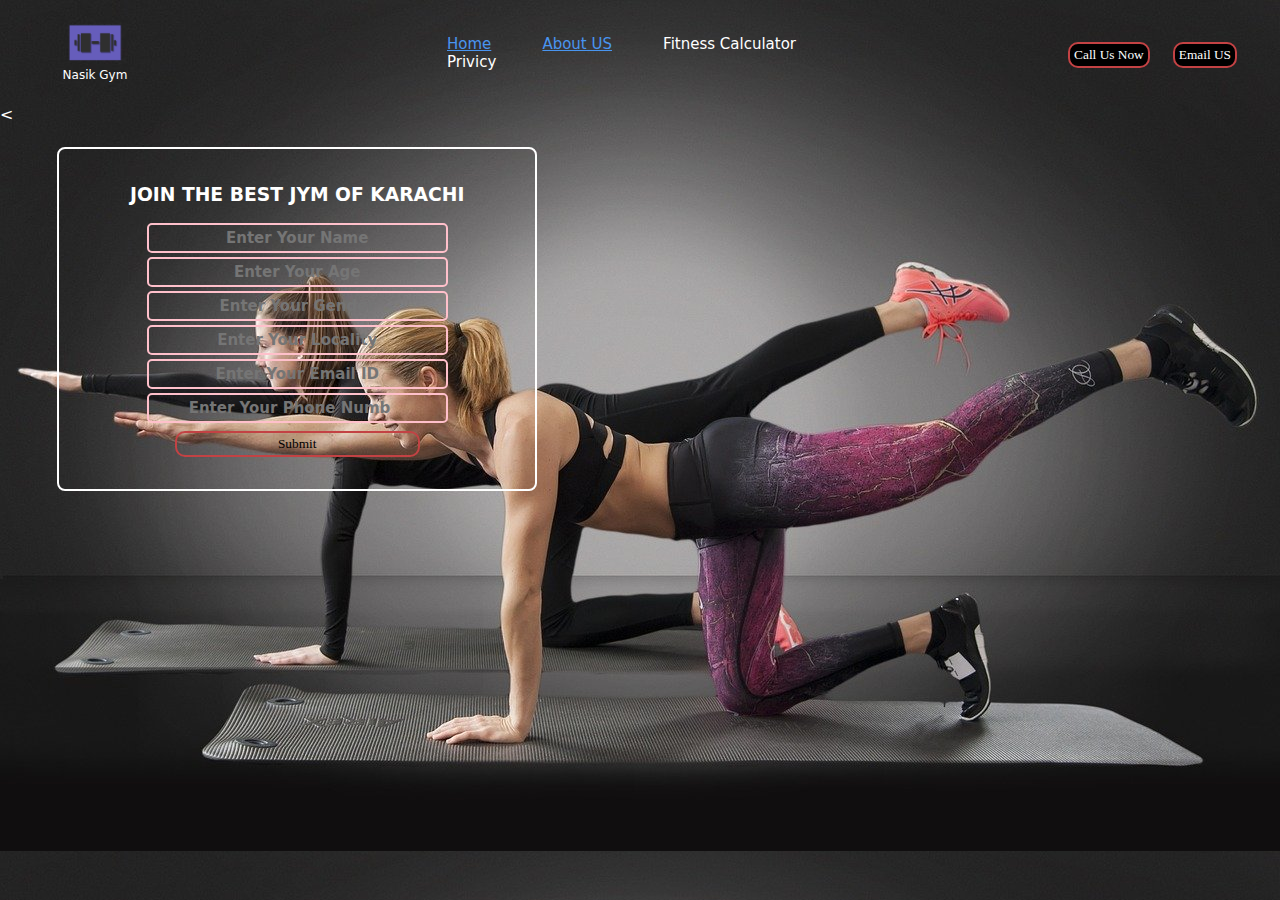
<file: index.html>
<! DOCTYPE html>
<html lang="en">
<html>

<head>
<meta charset="UTT-8" />
<meta name="viewport" content="width= device - width, initial-scale=1.0" />
<title>Nasik Fitness</title> 
	<link rel="stylesheet" href="cs/gym css.css">
</head>
	
	
	<style>
/*		CSS reset*/
		body {margin: 0px;
		color: white;
		padding: 0px;
		background: url("images/gym-bg.jpg");
		font-family: Segoe, "Segoe UI", "DejaVu Sans", "Trebuchet MS", Verdana, "sans-serif";		height: 844px;
		}
		
		.left{
/*			border: 2px solid #552AB0;*/
			display: inline-block; position: absolute; top: 16px; left:    		60px;}
		
		.left img {width: 70px;} 
/*		filter: invert(100%)*/
		.left div {text-align: center; font-size: 12px}
		
		
		.mid{
/*			border: 2px solid #EF1D2A;*/
			display: block; width: 40%; margin: 18px auto;}
		.right{
/*			border: 2px solid #89B514;*/
			display: inline-block; position: absolute; top: 42px; right:34px;}
	
		
		.navbar{display: inline-block;}
		.navbar li{display: inline-block;}
		.navbar li a{color: white; text-decoration: none; padding: 34px 23px; font-size: 15px;}
	
		.navbar li a:hover, .navbar li a.active{color: #4995F0; text-decoration: underline;}
	
		.btn{font-family: Impact, Haettenschweiler, "Franklin Gothic Bold", "Arial Black", "sans-serif";
			color: white;
		margin: 0px 9px;
		padding: 3px 4px;
		background-color: black;
		border: 2px solid #C34244;
		border-radius: 10px;
		cursor: pointer;}
		.btn:hover{background-color: #3E3C3C;}
	
		.container{border: 2px solid white; margin: 23px 57px;
			padding: 16px 27px;
			border-radius: 8px;
		width: 33%;}
		
		.container h3 {text-align: center;}
		
		.container button{
			margin: 8px auto;
			display: block;
			width: 58%;
		}
		.container button.btn{background-color: transparent; color: black;}
		
		
		.formgroup{background-color: transparent;}
		
		.formgroup input{
			text-align: center;
			border: 2px solid pink;
			margin: 4px auto;
			padding: 4px 40px;
			font-family: Segoe, "Segoe UI", "DejaVu Sans", "Trebuchet MS", Verdana, "sans-serif";
			font-size: 15px;
			display: block;
			border-radius: 5px;
			background-color: transparent;
			color: black;
			font-weight: bolder;
		}
		.h{display: flex;
		flex-wrap: wrap;}
	
	</style>

<body>

<header class="h">
<!--	left box for logo-->
	<div class="left">
	
	<img src="images/gym-logo.png">
	<div>Nasik Gym</div>
	
	
	
	</div>
<!--	mid box for navigation bar-->
	<div class="mid">
	<ul class="navbar">
		<li><a href="Services.html" class="active">Home</a></li>
		<li><a href="responsive.html" class="active">About US</a></li>
		<li><a href="#">Fitness Calculator</a></li>
		<li><a href="#">Privicy</a></li>

		</ul>
	
	
	
	
	
	</div>
<!--	right box for button-->
	<div class="right">
	
	<button class="btn">Call Us Now</button>
	<button class="btn">Email US</button>
	
	
	
	</div>

	</header>
	
<<div class="container">
	<h3>JOIN THE BEST JYM OF KARACHI</h3>
	<form action="noaction.php">
	
	<div class="formgroup">
		<input type="text" name="" placeholder="Enter Your Name">
		</div>
	
	<div class="formgroup">
		<input type="text" name="" placeholder="Enter Your Age">
		</div>
	<div class="formgroup">
		<input type="text" name="" placeholder="Enter Your Gender">
		</div>
		
		<div class="formgroup">
		<input type="text" name="" placeholder="Enter Your Locality">
		</div>
		<div class="formgroup">
		<input type="email" name="" placeholder="Enter Your Email ID">
		</div>
		<div class="formgroup">
		<input type="number" name="" placeholder="Enter Your Phone Number">
		</div>
	<div><button class="btn">Submit</button></div>
	</form>
	</div>	


</body>




</html>
</file>
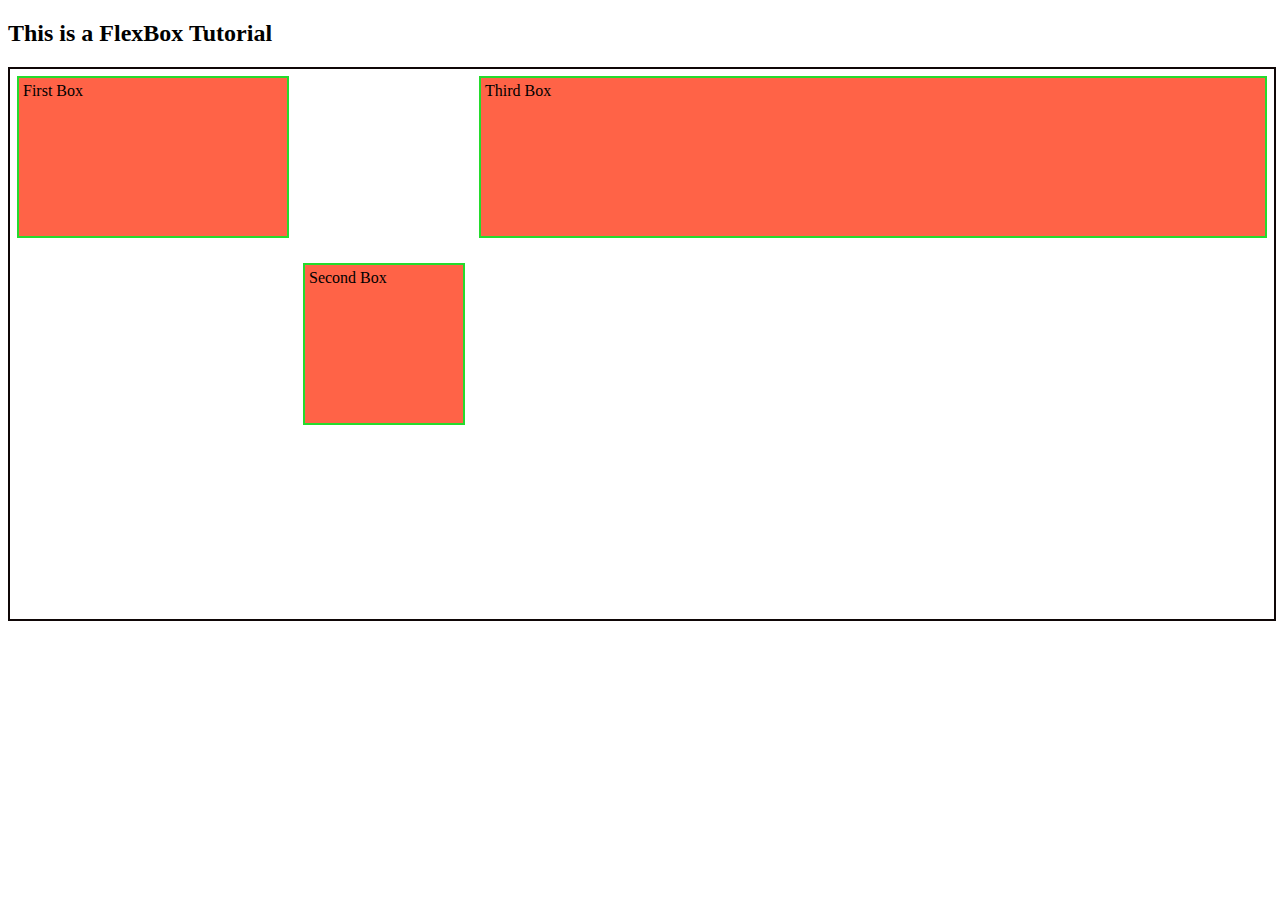
<file: FlexBox.html>
<!doctype html>
<html>
<head>
<meta charset="utf-8">
<title>Flexbox</title>
<link href="cs/flexboxcss.css" rel="stylesheet" type="text/css">
</head>

<body>
	<h2>This is a FlexBox Tutorial</h2>
	<div class="container">
	
	<div class="item" id="item-1">First Box</div>
	<div class="item" id="item-2">Second Box</div>
	<div class="item" id="item-3">Third Box</div>
<!--
	<div class="item" id="item-4">Fourth Box</div>
	<div class="item" id="item-5">Fifth Box</div>
	<div class="item" id="item-6">Sixth Box</div>
-->
	
	
	</div>
	
</body>
</html>
</file>
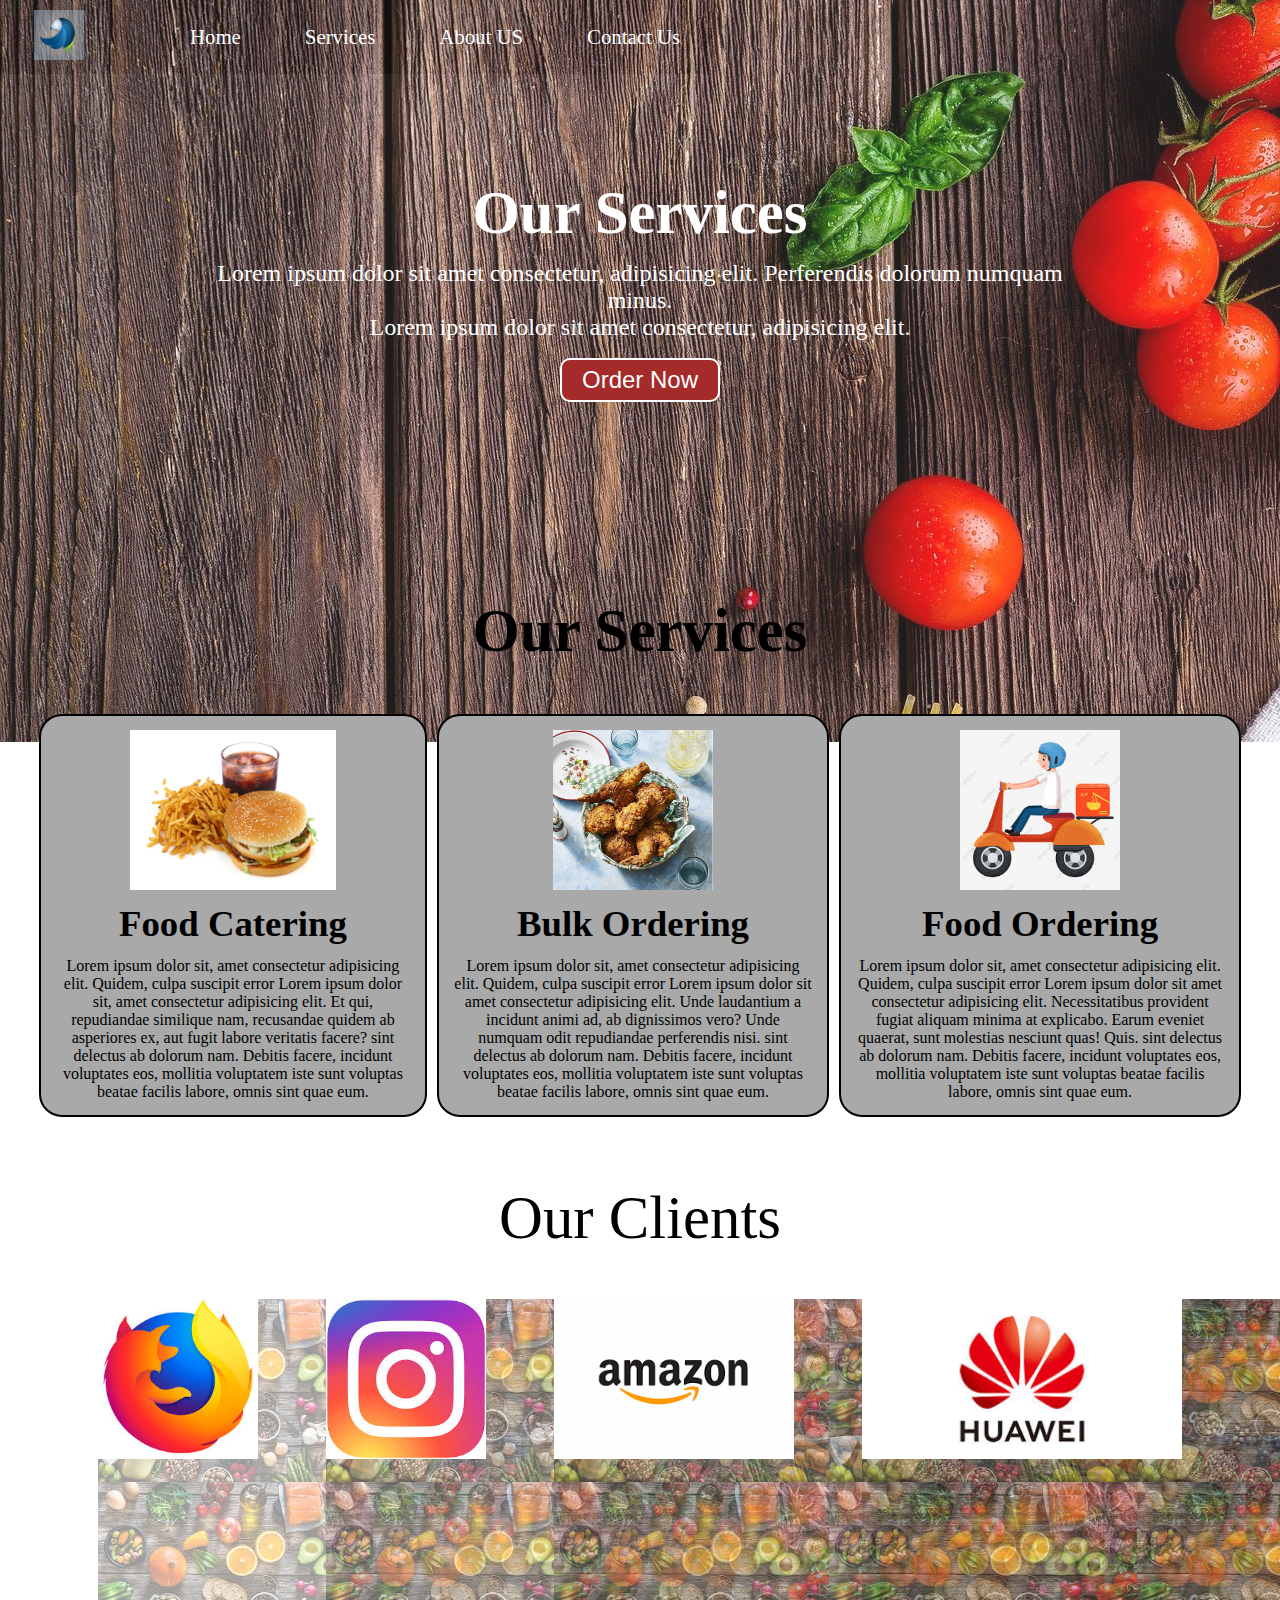
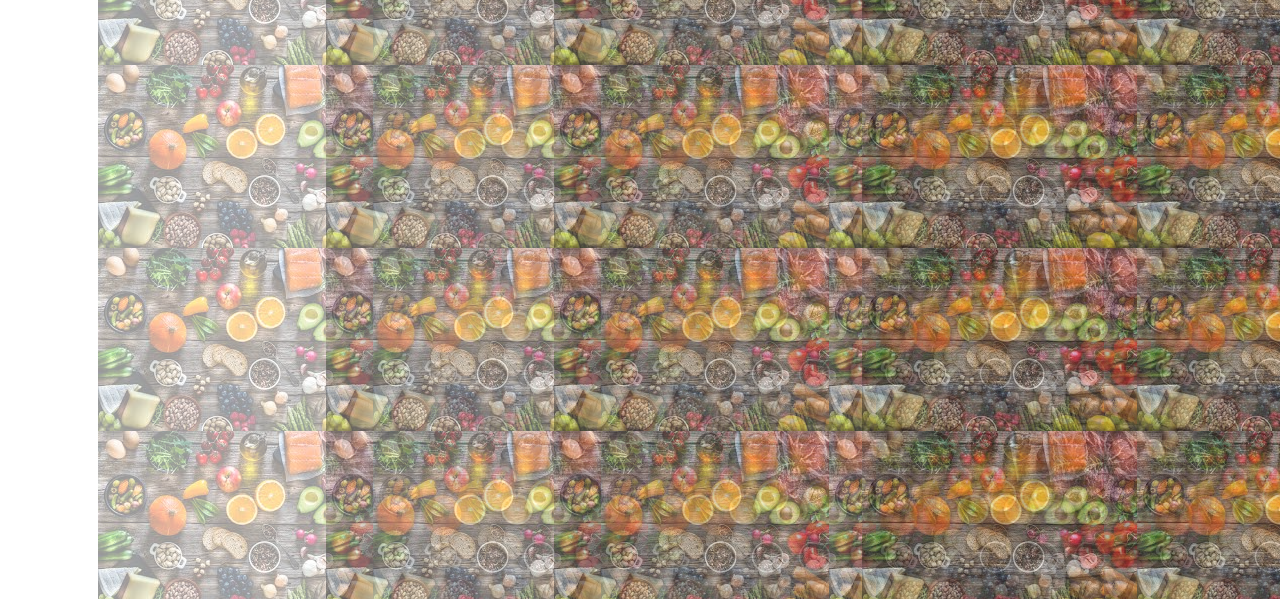
<file: responsive.html>
<!doctype html>
<html>
<head>
<meta charset="utf-8">
<title>Fully Responsive |MyOnlineMeal.com</title>
<link href="cs/responsive.css" rel="stylesheet" type="text/css">
</head>
	
	
	
	<style>
	
		.btn{padding: 6px 20px;
    border: 2px solid white;
    background-color: brown;
    color: white;
    margin: 17px;
    font-size: 1.5rem;
    border-radius: 10px;
    cursor:pointer;}
	
		
	.h-primary{
    font-family: 'Bree Serif', serif;
    font-size: 3.8rem;
    padding: 12px;
}
		
		.center {text-align: center;}
	</style>
	
	
	
	
	
	
	
	
	
	
	

<body>
	<nav id="navbar">
		<div id="logo">
		<img src="images/logo.png" alt="MyOnlineMeal.com">
		</div>	
	<ul>
			<li class="item">
				<a href="">Home</a>
			</li>
			<li class="item">
				<a href="">Services</a>
			</li>
			<li class="item">
				<a href="">About US</a>
			</li>
			<li class="item">
				<a href="">Contact Us</a>
			</li>
	</ul>
		
	</nav>
	
<section id="home">
        <h1 class="h-primary">Our Services</h1>
        <p>Lorem ipsum dolor sit amet consectetur, adipisicing elit. Perferendis dolorum numquam minus. </p>
        <p>Lorem ipsum dolor sit amet consectetur, adipisicing elit. </p>
        <button class="btn">Order Now</button>
    </section>
	
	
<section id="services-container">
        <h1 class="h-primary center">Our Services</h1>
        <div id="services">
            <div class="box">
                <img src="images/1.jpg" alt="">
                <h2 class="h-secondary center">Food Catering</h2>
                <p class="center">Lorem ipsum dolor sit, amet consectetur adipisicing elit. Quidem, culpa suscipit error
                    Lorem ipsum dolor sit, amet consectetur adipisicing elit. Et qui, repudiandae similique nam, recusandae quidem ab asperiores ex, aut fugit labore veritatis facere?
                    sint delectus ab dolorum nam. Debitis facere, incidunt voluptates eos, mollitia voluptatem iste sunt
                    voluptas beatae facilis labore, omnis sint quae eum.</p>
            </div>
            <div class="box">
                <img src="images/2.jpg" alt="">
                <h2 class="h-secondary center">Bulk Ordering</h2>
                <p class="center">Lorem ipsum dolor sit, amet consectetur adipisicing elit. Quidem, culpa suscipit error
                    Lorem ipsum dolor sit amet consectetur adipisicing elit. Unde laudantium a incidunt animi ad, ab dignissimos vero? Unde numquam odit repudiandae perferendis nisi.

                    sint delectus ab dolorum nam. Debitis facere, incidunt voluptates eos, mollitia voluptatem iste sunt
                    voluptas beatae facilis labore, omnis sint quae eum.</p>
            </div>
            <div class="box">
                <img src="images/rider.jpg" alt="">
                <h2 class="h-secondary center">Food Ordering</h2>
                <p class="center">Lorem ipsum dolor sit, amet consectetur adipisicing elit. Quidem, culpa suscipit error
                    Lorem ipsum dolor sit amet consectetur adipisicing elit. Necessitatibus provident fugiat aliquam minima at explicabo. Earum eveniet quaerat, sunt molestias nesciunt quas! Quis.
                    sint delectus ab dolorum nam. Debitis facere, incidunt voluptates eos, mollitia voluptatem iste sunt
                    voluptas beatae facilis labore, omnis sint quae eum.</p>
            </div>
        </div>
    </section>
	
	
<div id="client-section">
	<div class="h-primary center">Our Clients</div> 
	<div id="clients">
	<div class="clients-items"><img src="images/logo1.jpg"></div>
	<div class="clients-items"><img src="images/logo2.jpg"></div>
	<div class="clients-items"><img src="images/logo3.png"></div>
	<div class="clients-items"><img src="images/logo4.jpg"></div>
	
	
	
	</div>
	
	</div>	
	
	
</body>
</html>
</file>
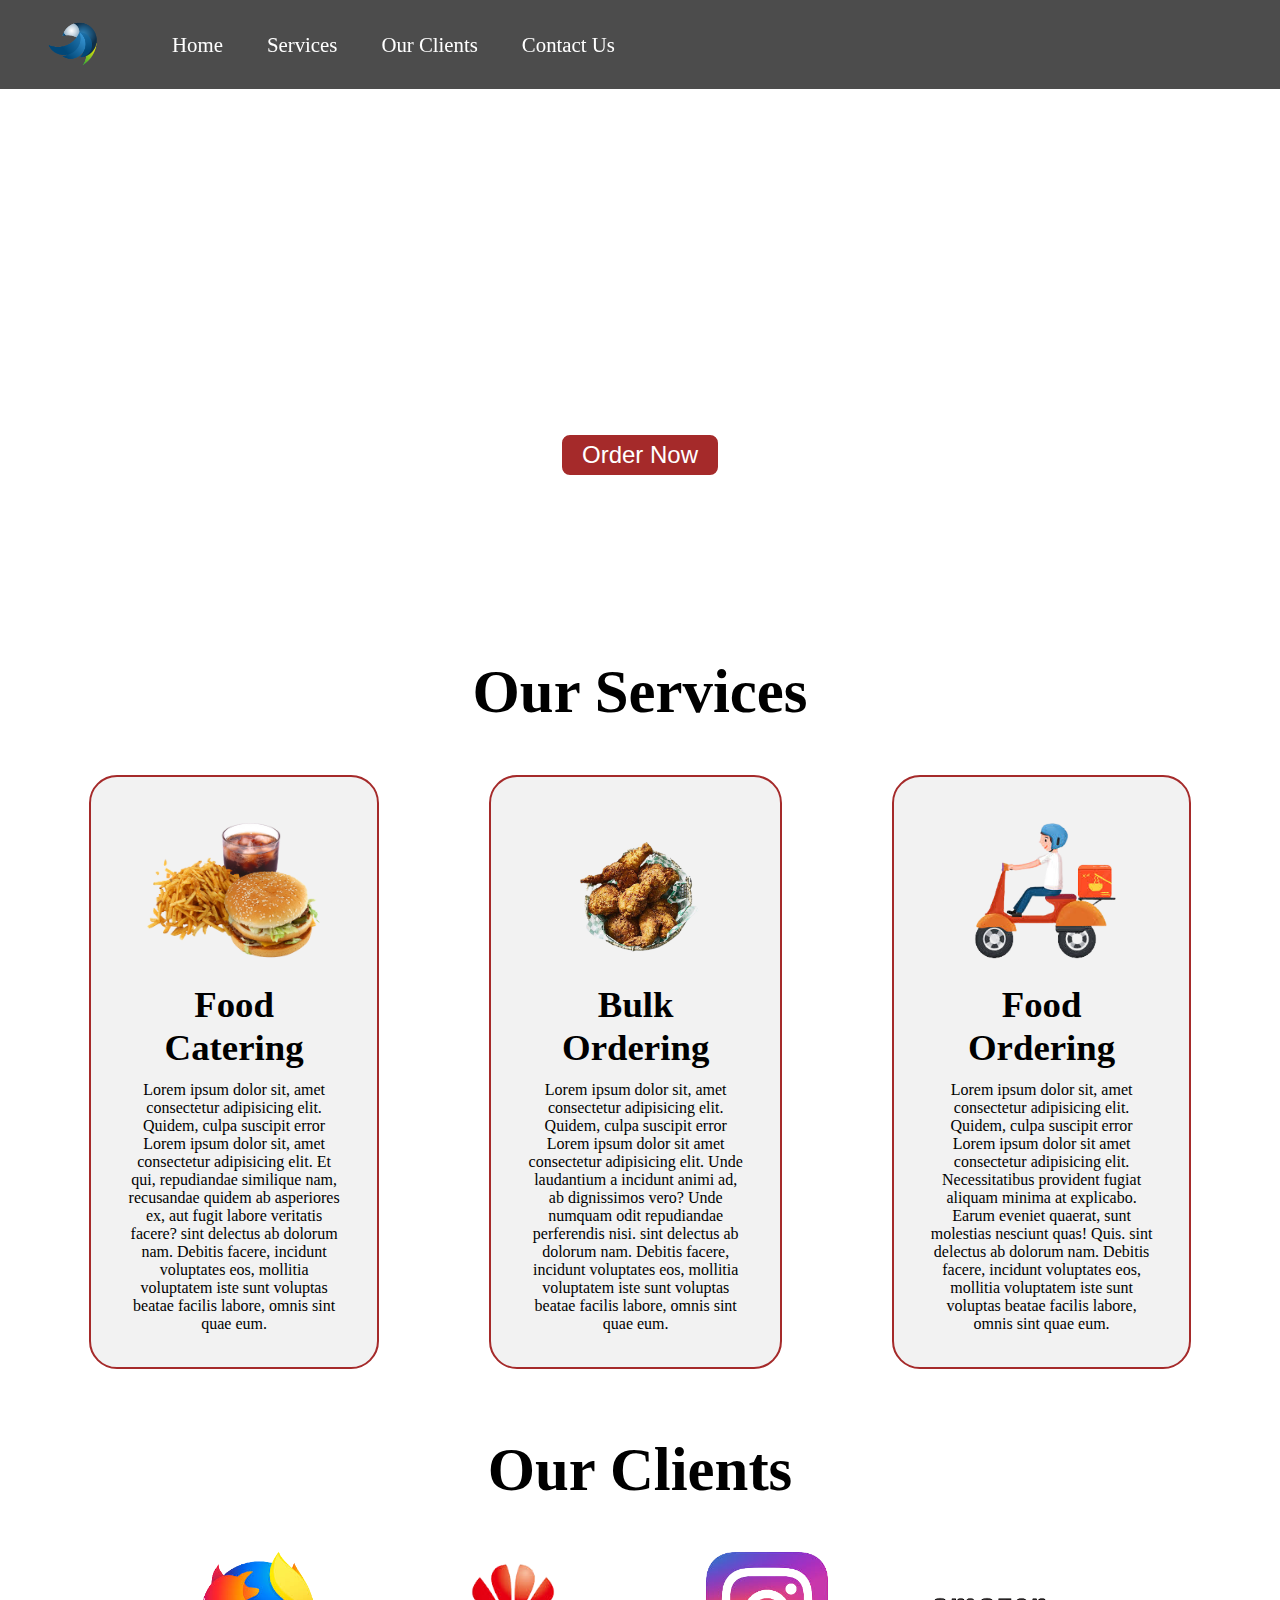
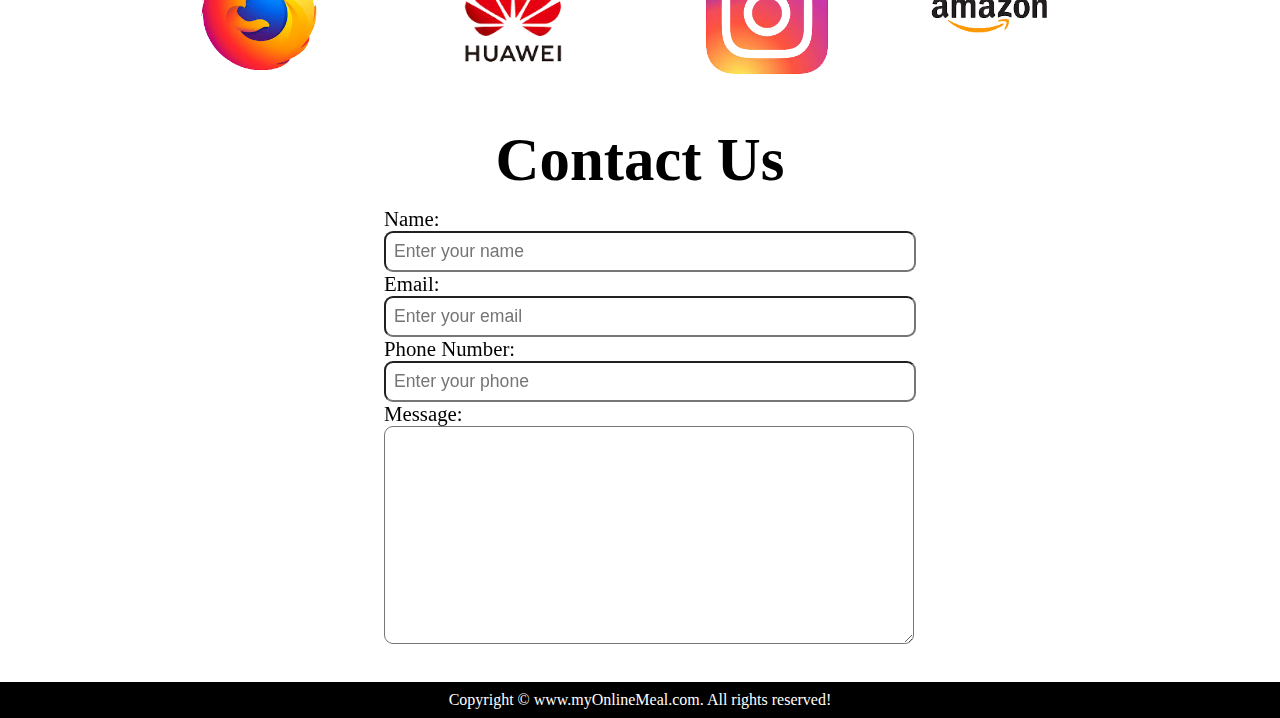
<file: Services.html>
<!doctype html>
<html>
<head>
<meta charset="utf-8">
<title>Services</title>
	<link rel="stylesheet" media="screen and (max-width: 1170px)" href="cs/phone.css">
	<link href="cs/services.css" rel="stylesheet" type="text/css">
</head>

<body>
	
<nav id="navbar">
        <div id="logo">
            <img src="images/logo-removebg-preview.png" alt="MyOnlineMeal.com">
        </div>
        <ul>
            <li class="item"><a href="#home">Home</a></li>
            <li class="item"><a href="#services-container">Services</a></li>
            <li class="item"><a href="#client-section">Our Clients</a></li>
            <li class="item"><a href="#contact">Contact Us</a></li>
        </ul>
    </nav>
	

	
<section id="home">
        <h1 class="h-primary">Welcome to MyOnlineMeal</h1>
        <p>Lorem ipsum dolor sit amet consectetur, adipisicing elit. Perferendis dolorum numquam minus. </p>
        <p>Lorem ipsum dolor sit amet consectetur, adipisicing elit. </p>
        <button class="btn">Order Now</button>
    </section>
	
	
	
	
<section id="services-container">
        <h1 class="h-primary center">Our Services</h1>
        <div id="services">
            <div class="box">
                <img src="images/1-removebg-preview.png" alt="">
                <h2 class="h-secondary center">Food Catering</h2>
                <p class="center">Lorem ipsum dolor sit, amet consectetur adipisicing elit. Quidem, culpa suscipit error
                    Lorem ipsum dolor sit, amet consectetur adipisicing elit. Et qui, repudiandae similique nam, recusandae quidem ab asperiores ex, aut fugit labore veritatis facere?
                    sint delectus ab dolorum nam. Debitis facere, incidunt voluptates eos, mollitia voluptatem iste sunt
                    voluptas beatae facilis labore, omnis sint quae eum.</p>
            </div>
            <div class="box">
                <img src="images/2-removebg-preview.png" alt="">
                <h2 class="h-secondary center">Bulk Ordering</h2>
                <p class="center">Lorem ipsum dolor sit, amet consectetur adipisicing elit. Quidem, culpa suscipit error
                    Lorem ipsum dolor sit amet consectetur adipisicing elit. Unde laudantium a incidunt animi ad, ab dignissimos vero? Unde numquam odit repudiandae perferendis nisi.

                    sint delectus ab dolorum nam. Debitis facere, incidunt voluptates eos, mollitia voluptatem iste sunt
                    voluptas beatae facilis labore, omnis sint quae eum.</p>
            </div>
            <div class="box">
                <img src="images/rider-removebg-preview.png" alt="">
                <h2 class="h-secondary center">Food Ordering</h2>
                <p class="center">Lorem ipsum dolor sit, amet consectetur adipisicing elit. Quidem, culpa suscipit error
                    Lorem ipsum dolor sit amet consectetur adipisicing elit. Necessitatibus provident fugiat aliquam minima at explicabo. Earum eveniet quaerat, sunt molestias nesciunt quas! Quis.
                    sint delectus ab dolorum nam. Debitis facere, incidunt voluptates eos, mollitia voluptatem iste sunt
                    voluptas beatae facilis labore, omnis sint quae eum.</p>
            </div>
        </div>
    </section>
	
	
	
	
	
<section id="client-section">
        <h1 class="h-primary center">Our Clients</h1>
        <div id="clients">
            <div class="client-item">
                <img src="images/logo1-removebg-preview.png" alt="Our Client">
            </div>
            <div class="client-item">
                <img src="images/logo4-removebg-preview.png">
            </div>
          
            <div class="client-item">
                <img src="images/logo2-removebg-preview.png" alt="Our Client">
            </div>
            <div class="client-item">
                <img src="images/logo3-removebg-preview.png" alt="Our Client">
            </div>
        </div>

</section>
	
	

	
 <section id="contact">
        <h1 class="h-primary center">Contact Us</h1>
        <div id="contact-box">
            <form action="">
                <div class="form-group">
                    <label for="name">Name: </label>
                    <input type="text" name="name" id="name" placeholder="Enter your name">
                </div>
                <div class="form-group">
                    <label for="email">Email: </label>
                    <input type="email" name="name" id="email" placeholder="Enter your email">
                </div>
                <div class="form-group">
                    <label for="phone">Phone Number: </label>
                    <input type="phone" name="name" id="phone" placeholder="Enter your phone">
                </div>
                <div class="form-group">
                    <label for="message">Message: </label>
                    <textarea name="message" id="message" cols="30" rows="10"></textarea>
                </div>
            </form>
        </div>
    </section>
	
	
	
	<footer>
        <div class="center">
            Copyright &copy; www.myOnlineMeal.com. All rights reserved!
        </div>
    </footer>
	
	
</body>
</html>
</file>
<file: cs/gym css.css>
@charset "utf-8";
/* CSS Document */
</file>
<file: cs/flexboxcss.css>
@charset "utf-8";
/* CSS Document */
.container {width: 100%;
		height: 550px;
		border: 2px solid #0F0707;
/*	initializing flex container*/
		display: flex;
/*flex properties for flx container*/
/*	flex-direction: row;*/
/*
	flex-direction: column;
	flex-direction: row-reverse;
	flex-direction: column-reverse;
*/
	flex-wrap: wrap;
	
	
/*	flex direction or flex wrap dono aik sath flex flow kerta hai*/
/*	flex-flow: row-reverse wrap;*/
	
/*	justify-content: center;*/
/*	justify-content: space-between;*/
/*	justify-content: space-around;*/
/*	justify-content: space-evenly;*/
	
	
/*	align-items: center;*/
/*	align-items: flex-end;*/
/*	align-items: stretch;*/
	
	
}
.item {border: 2px solid #24DB2D;
	background-color: tomato;
	margin: 7px;
	padding: 4px;
width: 150px;
height: 150px;}

/*flex properties for flex items*/

#item-1{
/*
	order: 2;
	flex-grow: 2;
	flex-shrink: 2;
*/
	 /* when flex-direction is set to row flex-basis: will control width */
            /* when flex-direction is set to column flex-basis: will control height */
	flex-basis: 260px;
	
	
}
#item-2{ align-self: flex-end;
	align-self: flex-start;
	align-self: center;
/*	flex-grow: 3;*/
	/*flex-shrink: 3;*/


}
#item-3{ order: 40;
	flex: 2 2 230px}
</file>
<file: cs/responsive.css>
@charset "utf-8";
/* CSS Document */


.h-primary{
    font-family: 'Bree Serif', serif;
    font-size: 3.8rem;
    padding: 12px;
}
.h-secondary{
    font-family: 'Bree Serif', serif;
    font-size: 2.3rem;
    padding: 12px;
}	


.btn{padding: 6px 20px;
    border: 2px solid white;
    background-color: brown;
    color: white;
    margin: 17px;
    font-size: 1.5rem;
    border-radius: 10px;
    cursor:pointer;
}
.center {text-align: center;}


/* Services section  */
#services{
    margin: 34px;
	display: flex;
}

#services .box { 
    padding: 14px;
    margin: 2px 5px; 
    margin-bottom: 20px;
	border: 2px solid black;
	border-radius: 23px;
	background-color: darkgrey;
}

#services .box img { 
    height: 160px;
	display: block;
	margin: auto;
}

.clients-items{padding: 34px;}

.clients-items::before{
	content: "";
	background: url("../images/bfood.jpg");
	opacity: 0.4;
	z-index: -1;
	width: 100%;
	height: 100%;
	position: absolute;
}

/*clients*/

#clients-section{height: 344px;}
#clients{display: flex;
justify-content: center;
align-items: center;}

#clients img{height: 160px;}


/*ccs reset*/
* {margin: 0}
  padding: 0p

/*ccs variable*/
:root {
	--navbar-height: 59px;
}
/*Navigation bar*/



#navbar{
	display: flex;
	align-items: center;}

Mavigation Bar |Logo and  Image
#logo {
	margin: 10px 34px;
	
}
#logo img{
	margin: 10px 34px;
	
width: 50px;
	height: 50px;	
	
}


/*Navigation BAr | List Styling*/
#navbar {
	position: absolute;
	top: 0px;
}

#navbar ul {display: flex;}

#navbar ul li {
	list-style: none;
	font-size: 1.3rem;
}
#navbar ul li a{
	color: white;
	display: block;
	text-decoration: none;
	padding: 4px 32px;
	border-radius: 6px;
}
#navbar::before{
	content: "";
	background-color: black;
	width: 100%;
	height: 100%;
	position: absolute;
	z-index: -1;
	opacity: 0.4;
}
#navbar ul li a:hover{
	background-color: blueviolet;
}



/*Section Editting*/
#home{
	height: 578px;
	display: flex;
	flex-direction: column;
	padding: 3px 200px;
	align-items: center;
	justify-content: center;
	
}
#home::before{
	content: "";
	background: url("../images/food.jpg");
	width: 100%;
	height: 100%;
	position: absolute;
	z-index: -1;
	opacity: 0.89;
	
}
#home h1{
	text-align: center;
	color: white;
	
}

#home p{
	text-align: center;
	color: white;
	font-size: 1.5rem;
/*utility classes*/
</file>
<file: cs/phone.css>
/* Navigation */
#navbar {
    flex-direction: column;
}

#navbar ul li a{
    font-size: 1rem;
    padding: 0px 7px;
    padding-bottom: 8px;
}
/* Home section */
#home{
    height: 370px; 
    padding: 3px 28px;
}

#home::before{
    height: 480px; 
}

#home p{
    font-size: 13px;
}

/* Services section  */
#services{
    flex-direction: column;
}

#services .box { 
    padding: 14px;
    margin: 2px 0px; 
    margin-bottom: 20px;
}

/* Clients section */
#clients{
    flex-wrap: wrap;
}

#clients img{
    width: 66px;
    padding: 6px;
    height: auto;
}

/* Contact us section */
#contact-box form{
    width:80%;
}
/* Footer */

/* Utility classes */
.h-primary{
    font-size:26px;
}
.btn{
    font-size: 13px;
    padding: 4px 8px;
}
</file>
<file: cs/services.css>
/* CSS Reset */
*{
    margin: 0;
    padding: 0;
}

html{
    scroll-behavior: smooth;
}

/* CSS Variables */
:root{
    --navbar-height: 59px;
}

/* Navigation Bar */
#navbar{
    display: flex;
    align-items: center;
    position: sticky;
    top: 0px;
}

#navbar::before{
    content: "";
    background-color: black;
    position: absolute;
    top:0px;
    left:0px;
    height: 100%;
    width:100%;
    z-index: -1;
    opacity: 0.7;
}

/* Navigation Bar: Logo and Image */
#logo{
    margin: 10px 34px;
}

#logo img{
    height: 59px;
    margin: 3px 6px;
}


/* Navigation Bar: List Styling */

#navbar ul{
    display: flex;
    font-family: 'Baloo Bhai', cursive;
}

#navbar ul li{ 
    list-style: none;
    font-size: 1.3rem;
}

#navbar ul li a{
    color: white;
    display: block;
    padding: 3px 22px;
    border-radius: 20px;
    text-decoration: none;
}

#navbar ul li a:hover{
    color: black;
    background-color: white;
}

/* Home Section */
#home{
    display: flex;
    flex-direction: column;
    padding:3px 200px;
    height: 550px;
    justify-content: center;
    align-items: center;
}

#home::before{ 
    content: "";
    position: absolute;
    background: url("file:///C:/Users/ahmed/OneDrive/Desktop/bootcamp2020/bootcamp/images/food.jpg") no-repeat center center/cover;
    height: 642px;
    top:0px;
    left:0px;
    width: 100%;
    z-index: -1;
    opacity:0.89;
}

#home h1{
    color:white;
    text-align: center;
    font-family: 'Bree Serif', serif;
}

#home p{
    color:white;
    text-align: center;
    font-size: 1.5rem;
    font-family: 'Bree Serif', serif;
}
/* Services Section */
#services{
    margin: 34px;
    display: flex;
}
#services .box{ 
    border: 2px solid brown;
    padding: 34px;
    margin: 2px 55px;
    border-radius: 28px;
    background: #f2f2f2;
    margin-bottom: 20px;
}

#services .box img{ 
   height: 160px;
   margin: auto;
   display: block;
}

#services .box p{
    font-family: 'Bree Serif', serif;

} 

/* Clients Section */
#client-section{ 
    position: relative;
}

#client-section::before{
 content: "";
 position: absolute;
 background: url("file:///C:/Users/ahmed/OneDrive/Desktop/bootcamp2020/bootcamp/images/bfood.jpg");
 width: 100%;
 height: 100%;
 z-index: -1;
 opacity: 0.3;
}

#clients{
    display: flex;
    justify-content: center;
    align-items: center;
}

.client-item{
    padding: 34px;
}

#clients img{
    height: 124px;
}


/* Contact Section */
#contact{
    position: relative;
}
#contact::before{
    content: "";
    position: absolute;
    width: 100%;
    height: 100%;
    z-index: -1;
    opacity: 0.7;
    background: url("file:///C:/Users/ahmed/OneDrive/Desktop/bootcamp2020/bootcamp/images/istockphoto-1049658692-612x612.jpg") no-repeat center center/cover;

}
#contact-box{
    display: flex;
    justify-content: center;
    align-items: center;
    padding-bottom: 34px;
}
#contact-box input, 
#contact-box textarea{
    width: 100%;
    padding: 0.5rem;
    border-radius: 9px;
    font-size: 1.1rem;
} 

#contact-box form{
    width: 40%;
}

#contact-box label{
   font-size: 1.3rem;
   font-family: 'Bree Serif', serif;

}


footer{
    background: black;
    color: white;
    padding: 9px 20px;
}

/* Utility Classes */
.h-primary{
    font-family: 'Bree Serif', serif;
    font-size: 3.8rem;
    padding: 12px;
}

.h-secondary{
    font-family: 'Bree Serif', serif;
    font-size: 2.3rem;
    padding: 12px;
}

.btn{
    padding: 6px 20px;
    border: 2px solid white;
    background-color: brown;
    color: white;
    margin: 17px;
    font-size: 1.5rem;
    border-radius: 10px;
    cursor:pointer;
}

.center{
    text-align: center;
}
</file>
